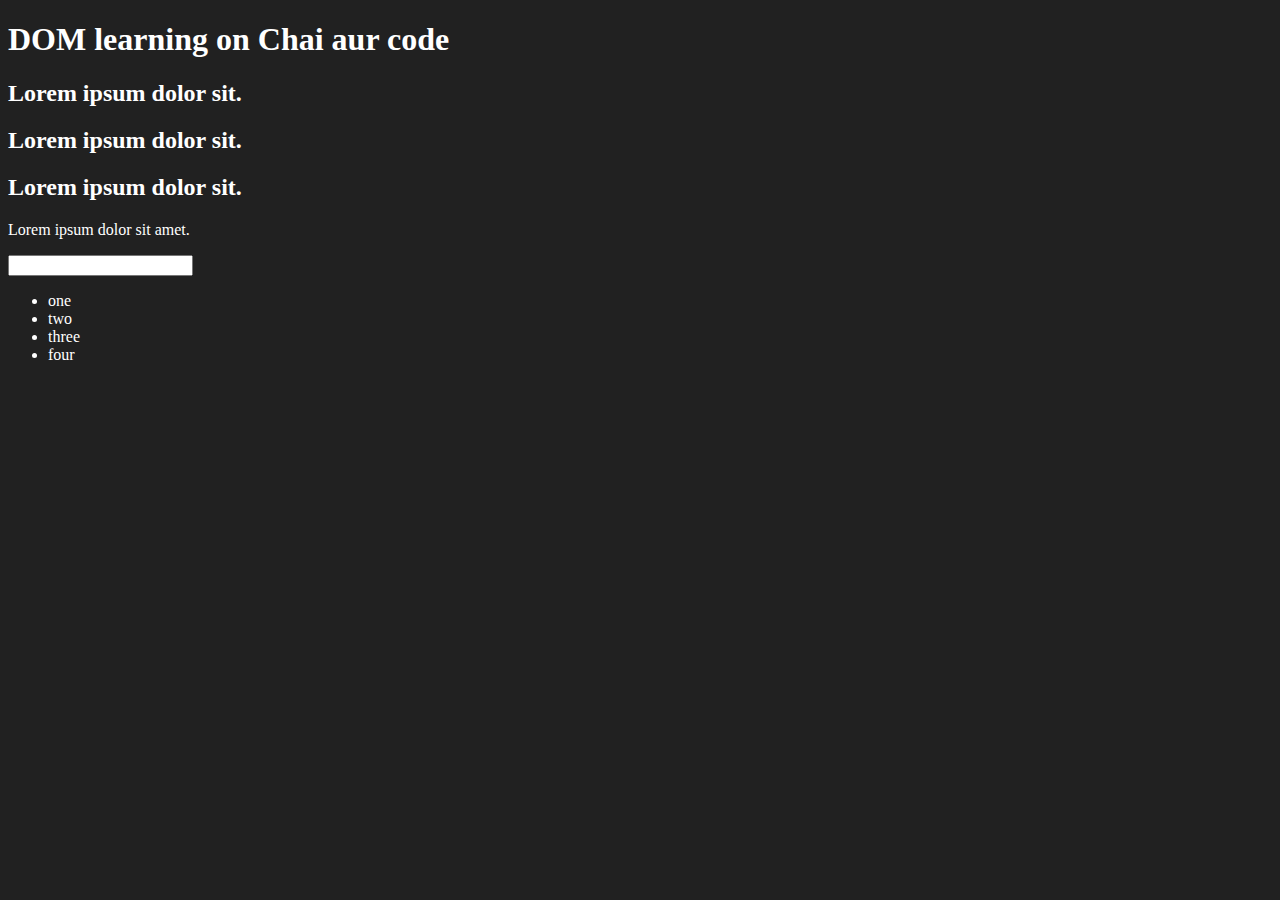
<file: 06_dom/one.html>
<!DOCTYPE html>
<html lang="en">
<head>
    <meta charset="UTF-8">
    
    <title>DOM learning</title>
    <style>
        .bg-black{
            background-color: #212121;
            color: #fff;
        }
    </style>
</head>
<body class="bg-black">
    <div >
        <h1  id="title" class="heading">DOM learning on Chai aur code <span style="display: none;">test text</span></h1>
        <h2>Lorem ipsum dolor sit.</h2>
        <h2>Lorem ipsum dolor sit.</h2>
        <h2>Lorem ipsum dolor sit.</h2>
        <p>Lorem ipsum dolor sit amet.</p>
        <input type="password" name="" id="">

        <ul>
            <li class="list-item">one</li>
            <li class="list-item">two</li>
            <li class="list-item">three</li>
            <li class="list-item">four</li>
        </ul>
    </div>
</body>
</html>




<!-- 
Try in browser console 

document.getElementById('title')    -> <h1  id="title" class="heading">DOM learning on Chai aur code <span style="display: none;">test text</span></h1>


document.getElementById('title').id -> 'title'


document.getElementById('title').class  -> undefined
JS want give name of the class by this instead of class use className

document.getElementById('title').className  -> 'heading'


document.getElementById('title').getAttribute('class')  -> 'heading'


document.getElementById('title').setAttribute('class', 'test')  -> undefined
It will show undefined but it has already changed the class of h1 i.e, heading to -> test


const title  = document.getElementById('title') -> undefined


title   -> <h1  id="title" class="heading">DOM learning on Chai aur code <span style="display: none;">test text</span></h1> 


title.style.backgroundColor = 'green'   -> 'green'
backgroun color of h1 tag will become green 


title.style.borderRadius = '15px'   -> '15px'



*********************** innerHTML, innerText, innerTextContent *********************** 

title.innerHTML -> 'DOM learning on Chai aur code <span style="display: none;">test text</span>'
gives the innerContent as well as the html code written with it

title.innerText -> 'DOM learning on Chai aur code'
it will show the result which is visible to the user or on window

title.textContent   -> 'DOM learning on Chai aur code test text'
it can show the whole result even thought it was hided using some property like we hided 'test text' using style property




*********************** query selector *********************** 

document.querySelector('h2')    -> <h2>​Lorem ipsum dolor sit.​</h2>​


document.querySelector('#title')    -> <h1 id=​"title" class=​"heading">​…​</h1>​


document.querySelector('#title')    -> <h1 id=​"title" class=​"heading">​…​</h1>​


document.querySelector('ul')    -> <ul>​…​</ul>​

const myul = document.querySelector('ul')    -> undefined

myul.querySelector('li')    -> <li class=​"list-item">​…​</li>​

const turngreen = myul.querySelector('li')    -> undefined


turngreen.style.backgroundColor = "green"    -> 'green'




*********************** query selector all *********************** 
const tempLiList = document.querySelectorAll('li')    -> undefined

tempLiList    -> NodeList(4) [li.list-item, li.list-item, li.list-item, li.list-item]

tempLiList[0].style.color = "green"    -> 'green'
in query selector all we have to define the position for change like here we did for tempLiList[0] : 0th position

tempLiList.forEach( (l) => {
    l.style.backgroundColor = "green"
} )        -> undefined
whole list background color will become green for all element in the list



*********************** conversion to array *********************** 
document.getElementsByClassName('list-item')    -> HTMLCollection(4) [li.list-item, li.list-item, li.list-item, li.list-item]
return tyle is collection not array so we cant use forEach or map 

const tempClassList = document.getElementsByClassName('list-item')    -> undefined

tempClassList    -> HTMLCollection(4) [li.list-item, li.list-item, li.list-item, li.list-item]

to convert to array we use
Array.from(tempClassList)    -> (4) [li.list-item, li.list-item, li.list-item, li.list-item]

const myArrayList = Array.from(tempClassList)    -> undefined
now we can perform any array function on myArrayList

 -->
</file>
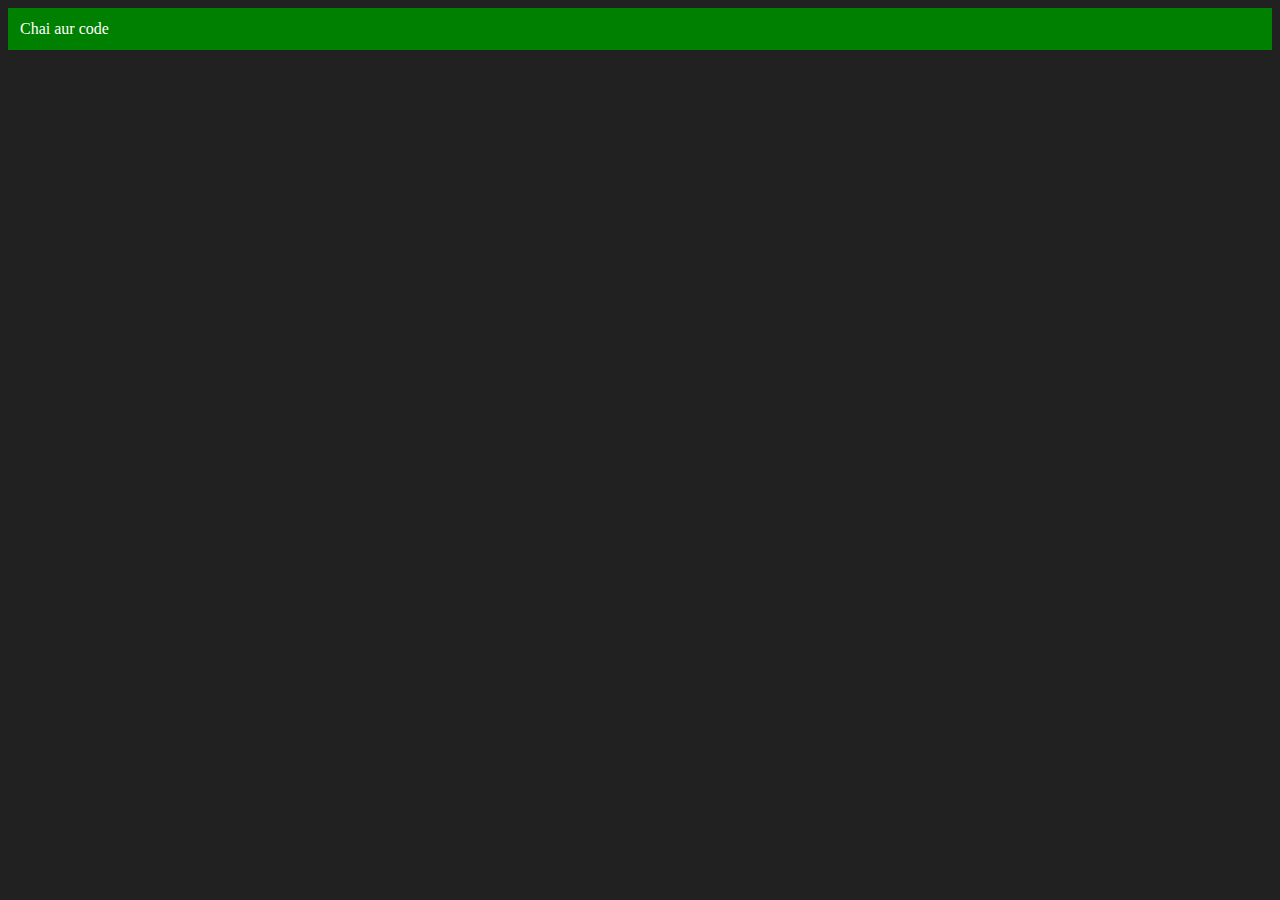
<file: 06_dom/three.html>
<!DOCTYPE html>
<html lang="en">
<head>
    <meta charset="UTF-8">
    <meta http-equiv="X-UA-Compatible" content="IE=edge">
    <meta name="viewport" content="width=device-width, initial-scale=1.0">
    <title>Chai aur code </title>
</head>
<body style="background-color: #212121; color: #fff;">
    
</body>
<script>
    const div = document.createElement('div')
    console.log(div);
    div.className = "main"
    div.id = Math.round(Math.random() * 10 + 1)
    div.setAttribute("title", "generated title")
    div.style.backgroundColor = "green"
    div.style.padding = "12px"
    // div.innerText = "Chai aur code"
    const addText = document.createTextNode("Chai aur code")
    div.appendChild(addText)

    document.body.appendChild(div)
</script>
</html>
</file>
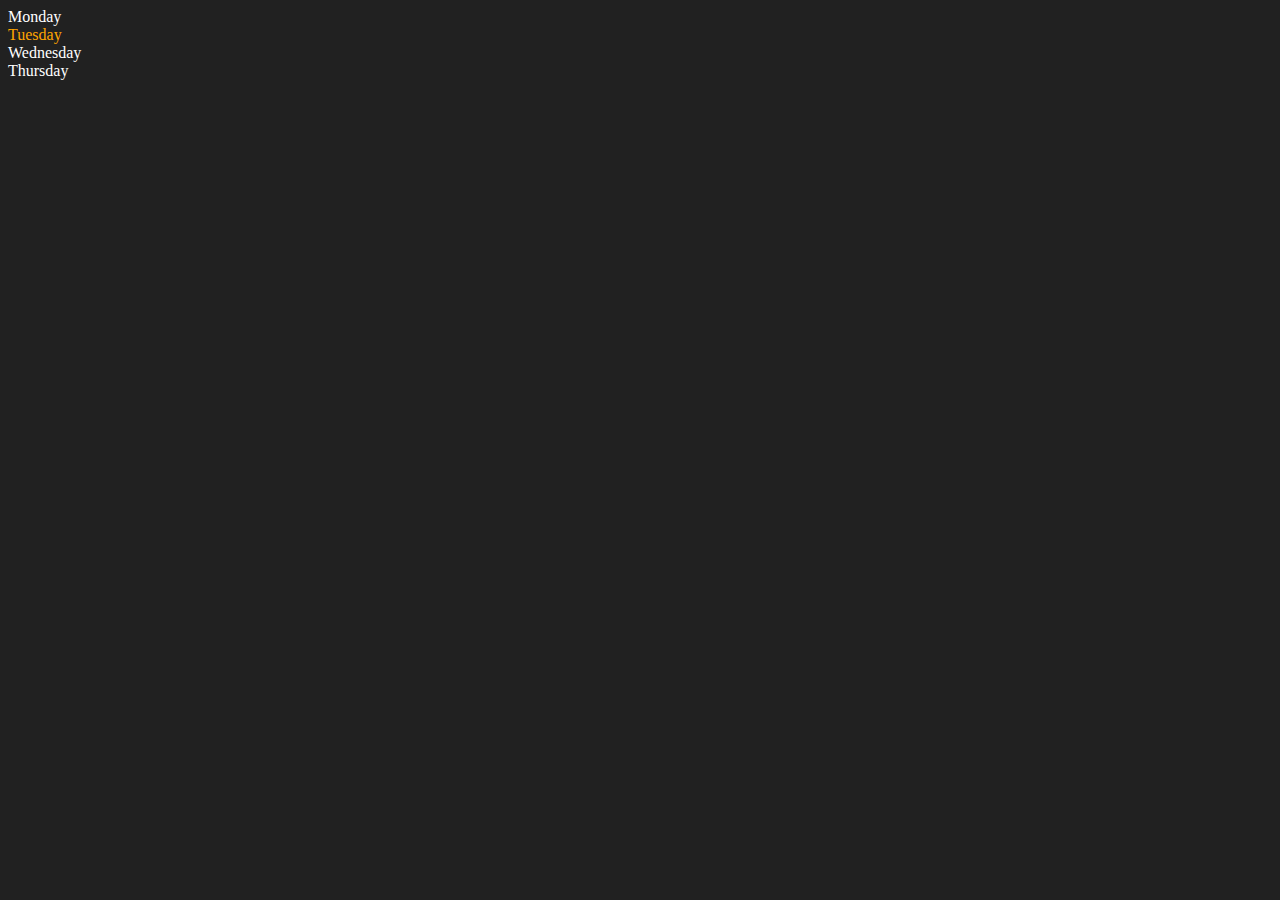
<file: 06_dom/two.html>
<!DOCTYPE html>
<html lang="en">
<head>
    <meta charset="UTF-8">
    <meta http-equiv="X-UA-Compatible" content="IE=edge">
    <meta name="viewport" content="width=device-width, initial-scale=1.0">
    <title>DOM | Chai aur code</title>
</head>
<body style="background-color: #212121; color: #fff;">
    <div class="parent">
        <!-- this is a comment -->
        <div class="day">Monday</div>
        <div class="day">Tuesday</div>
        <div class="day">Wednesday</div>
        <div class="day">Thursday</div>
    </div>
</body>
<script>
    const parent = document.querySelector('.parent')
    console.log(parent);
    // console.log(parent.children);
    // console.log(parent.children[1].innerHTML);

    // for (let i = 0; i < parent.children.length; i++) {
    //      console.log(parent.children[i].innerHTML);
        
    // }
    parent.children[1].style.color = "orange"
    console.log(parent.firstElementChild);
    console.log(parent.lastElementChild);

    const dayOne = document.querySelector('.day')
    // console.log(dayOne);
    // console.log(dayOne.parentElement);
    // console.log(dayOne.nextElementSibling);

    console.log("NODES: ", parent.childNodes);
</script>
</html>
</file>
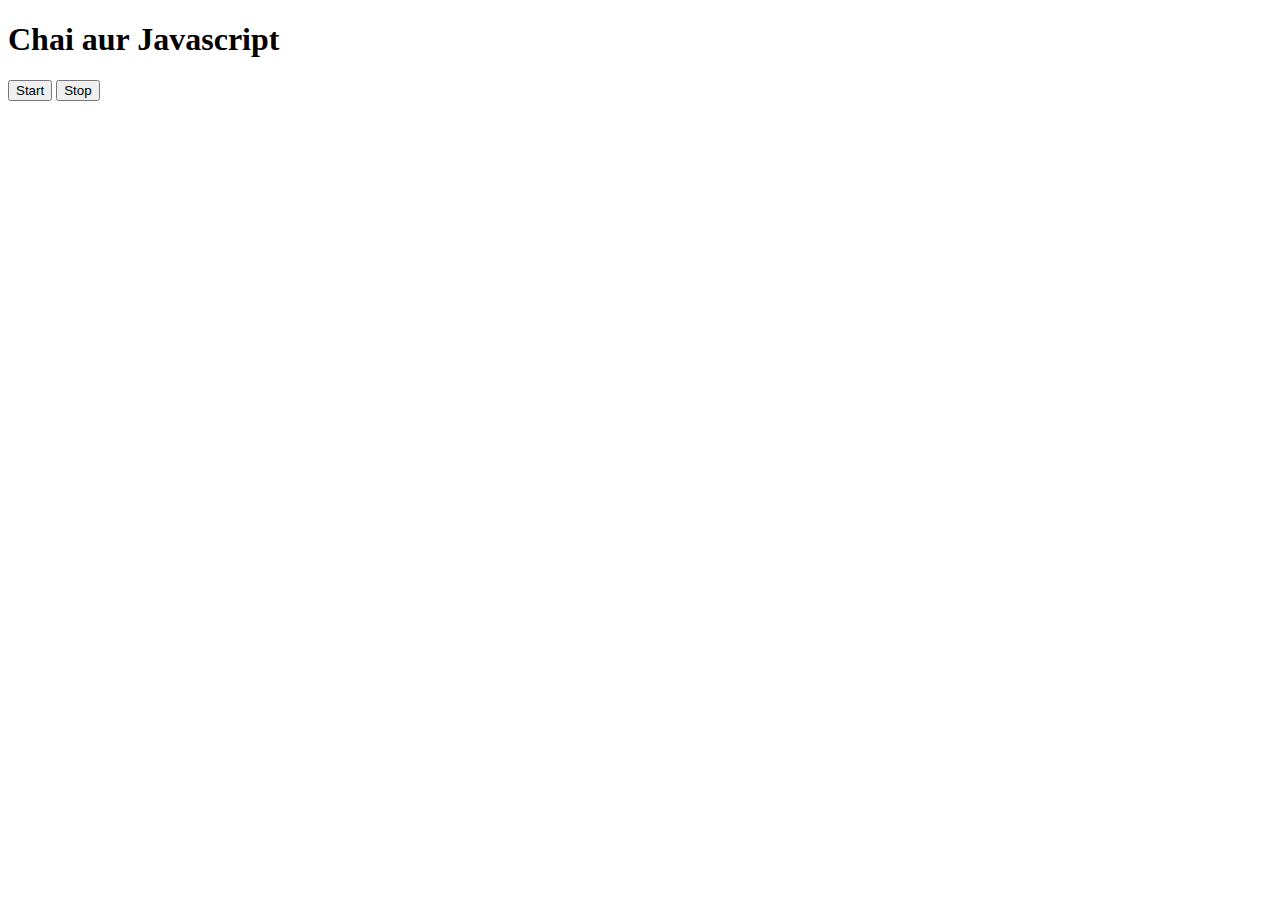
<file: 08_events/three.html>
<!DOCTYPE html>
<html lang="en">
<head>
    <meta charset="UTF-8">
    <meta name="viewport" content="width=device-width, initial-scale=1.0">
    <title>Document</title>
</head>
<body>
    <h1>Chai aur Javascript</h1>
    <button id="start">Start</button>
    <button id="stop">Stop</button>
</body>
<script>
    const setInt = function(str){
        console.log(str, Date.now())
    }
    let interVal;
    document.querySelector("#start").addEventListener('click', ()=> {
        interVal = setInterval(setInt, 1000, "hi")
    })
    document.querySelector("#stop").addEventListener('click', ()=> {
        clearInterval(interVal)
        console.log("clicked stop")
    })
</script>
</html>
</file>
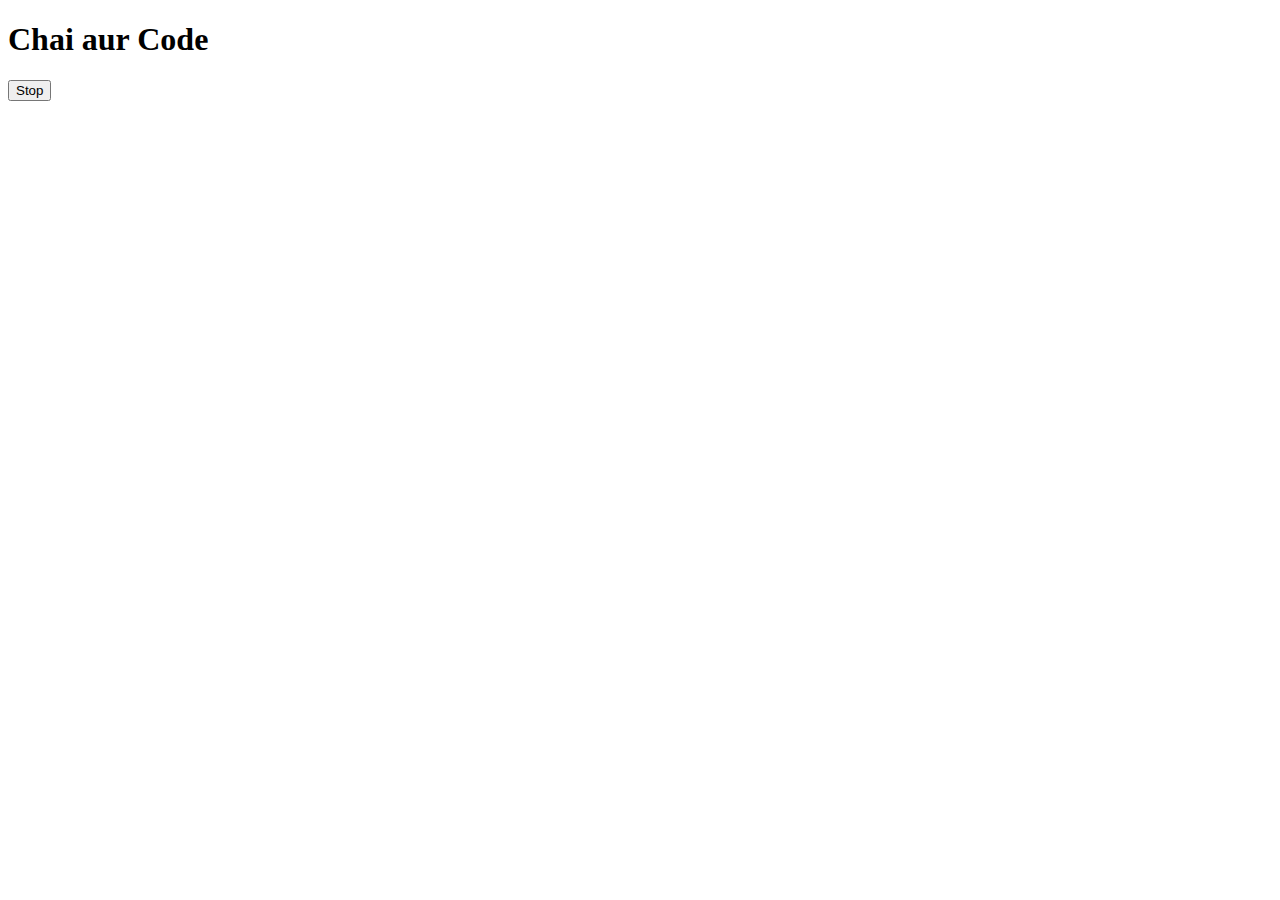
<file: 08_events/two.html>
<!DOCTYPE html>
<html lang="en">
<head>
    <meta charset="UTF-8">
    <meta name="viewport" content="width=device-width, initial-scale=1.0">
    <title>Document</title>
</head>
<body>
    <h1>Chai aur Code</h1>
    <button id="stop">Stop</button>
</body>

<script>
    // passing function
    setTimeout(() => {
        console.log("Madhvendra")
    }, 2000);

    // Passing the variable
    const temp = function(){
        console.log("Learning JS")
    }
    // giving temp as reference
    setTimeout(temp, 3000);

    const changeText = ()=>{
        document.querySelector('h1').innerHTML = "JS Series"
    }
    const stopMe = setTimeout(changeText, 2000)

    // if you want to stop the setTimeout() before it gets changed
    document.querySelector('#stop').addEventListener('click',()=>{
        clearTimeout(stopMe)
        console.log("set time out stopped")
    })

    
</script>
</html>
</file>
